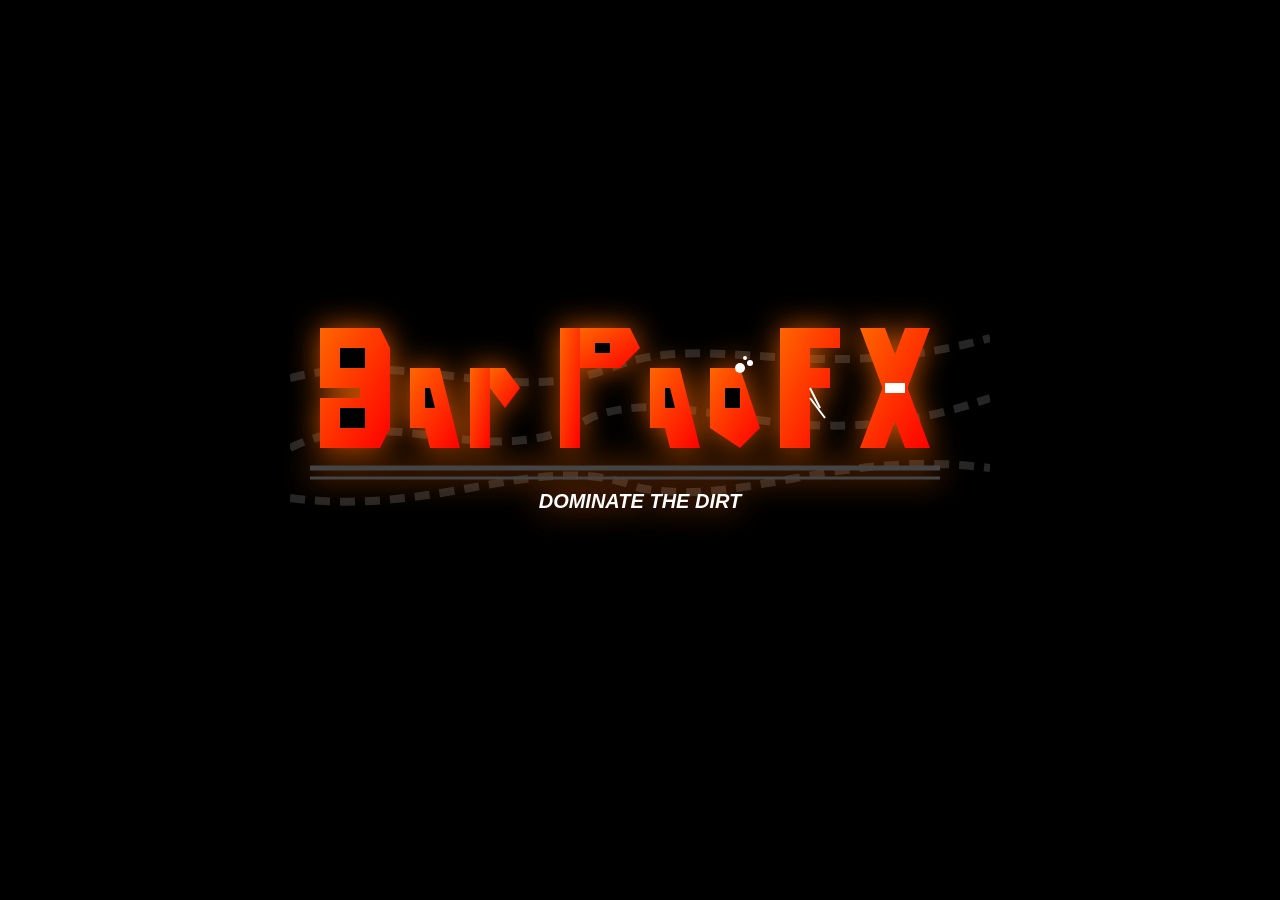
<file: BarTool/test.html>
<!DOCTYPE html>
<html lang="en">
<head>
    <meta charset="UTF-8">
    <title>BarPadFX - Dirtbike</title>
    <style>
        body {
            margin: 0;
            padding: 0;
            background: #000;
            display: flex;
            justify-content: center;
            align-items: center;
            height: 100vh;
        }
        .logo-container {
            position: relative;
        }
        .logo-text {
            filter: drop-shadow(0 0 15px rgba(255, 102, 0, 0.8));
        }
        .tire-tracks {
            position: absolute;
            top: 0;
            left: 0;
            opacity: 0.15;
            z-index: -1;
        }
    </style>
</head>
<body>
    <div class="logo-container">
        <!-- Tire tracks background -->
        <svg class="tire-tracks" width="700" height="300" xmlns="http://www.w3.org/2000/svg">
            <path d="M0,150 C100,100 200,180 300,120 C400,80 500,170 700,100" stroke="#fff" stroke-width="8" stroke-dasharray="15,10" fill="none" />
            <path d="M0,200 C150,220 250,150 350,190 C450,210 550,150 700,170" stroke="#fff" stroke-width="8" stroke-dasharray="15,10" fill="none" />
            <path d="M0,80 C120,50 220,110 320,70 C420,30 520,90 700,40" stroke="#fff" stroke-width="8" stroke-dasharray="15,10" fill="none" />
        </svg>
        
        <!-- Main logo -->
        <svg class="logo-text" width="700" height="300" xmlns="http://www.w3.org/2000/svg">
            <!-- Color gradient for logo -->
            <defs>
                <linearGradient id="logoGradient" x1="0%" y1="0%" x2="100%" y2="100%">
                    <stop offset="0%" style="stop-color:#ff6600;" />
                    <stop offset="100%" style="stop-color:#ff0000;" />
                </linearGradient>
            </defs>
            
            <!-- B - Styled as number plate -->
            <polygon points="30,30 90,30 100,50 100,130 90,150 30,150 30,100 70,100 70,90 30,90" fill="url(#logoGradient)" />
            <polygon points="50,50 75,50 75,70 50,70" fill="#000" />
            <polygon points="50,110 75,110 75,130 50,130" fill="#000" />
            
            <!-- a - Styled with sharp angles -->
            <polygon points="120,70 150,70 170,150 140,150 135,130 120,130 120,70" fill="url(#logoGradient)" />
            <polygon points="135,90 135,110 145,110 140,90" fill="#000" />
            
            <!-- r - With motion lines -->
            <polygon points="180,70 200,70 200,150 180,150" fill="url(#logoGradient)" />
            <polygon points="200,70 215,70 230,90 215,110 200,90" fill="url(#logoGradient)" />
            <line x1="230" y1="90" x2="250" y2="90" stroke="url(#logoGradient)" stroke-width="5" stroke-dasharray="5,3" />
            
            <!-- P - Like a ramp -->
            <polygon points="270,30 290,30 290,150 270,150" fill="url(#logoGradient)" />
            <polygon points="290,30 340,30 350,50 330,70 290,70" fill="url(#logoGradient)" />
            <polygon points="305,45 320,45 320,55 305,55" fill="#000" />
            
            <!-- a - Styled with sharp angles (second) -->
            <polygon points="360,70 390,70 410,150 380,150 375,130 360,130 360,70" fill="url(#logoGradient)" />
            <polygon points="375,90 375,110 385,110 380,90" fill="#000" />
            
            <!-- d - With dirt splash -->
            <polygon points="420,70 450,70 470,130 450,150 420,130" fill="url(#logoGradient)" />
            <polygon points="435,90 435,110 450,110 450,90" fill="#000" />
            <circle cx="450" cy="70" r="5" fill="#fff" />
            <circle cx="460" cy="65" r="3" fill="#fff" />
            <circle cx="455" cy="60" r="2" fill="#fff" />
            
            <!-- F - Like a jump -->
            <polygon points="490,30 550,30 550,50 520,50 520,70 540,70 540,90 520,90 520,150 490,150" fill="url(#logoGradient)" />
            <line x1="520" y1="90" x2="530" y2="110" stroke="#fff" stroke-width="2" />
            <line x1="520" y1="100" x2="535" y2="120" stroke="#fff" stroke-width="2" />
            
            <!-- X - Like crossed flags -->
            <polygon points="570,30 595,30 640,150 615,150" fill="url(#logoGradient)" />
            <polygon points="615,30 640,30 595,150 570,150" fill="url(#logoGradient)" />
            <polygon points="595,85 615,85 615,95 595,95" fill="#fff" />
            
            <!-- Decorative elements -->
            <path d="M20,170 L650,170" stroke="#444" stroke-width="5" />
            <path d="M20,180 L650,180" stroke="#444" stroke-width="3" />
            
            <!-- Tagline -->
            <text x="350" y="210" font-family="Arial, sans-serif" font-size="20" fill="#fff" text-anchor="middle" font-weight="bold" font-style="italic">DOMINATE THE DIRT</text>
        </svg>
    </div>
</body>
</html>
</file>
